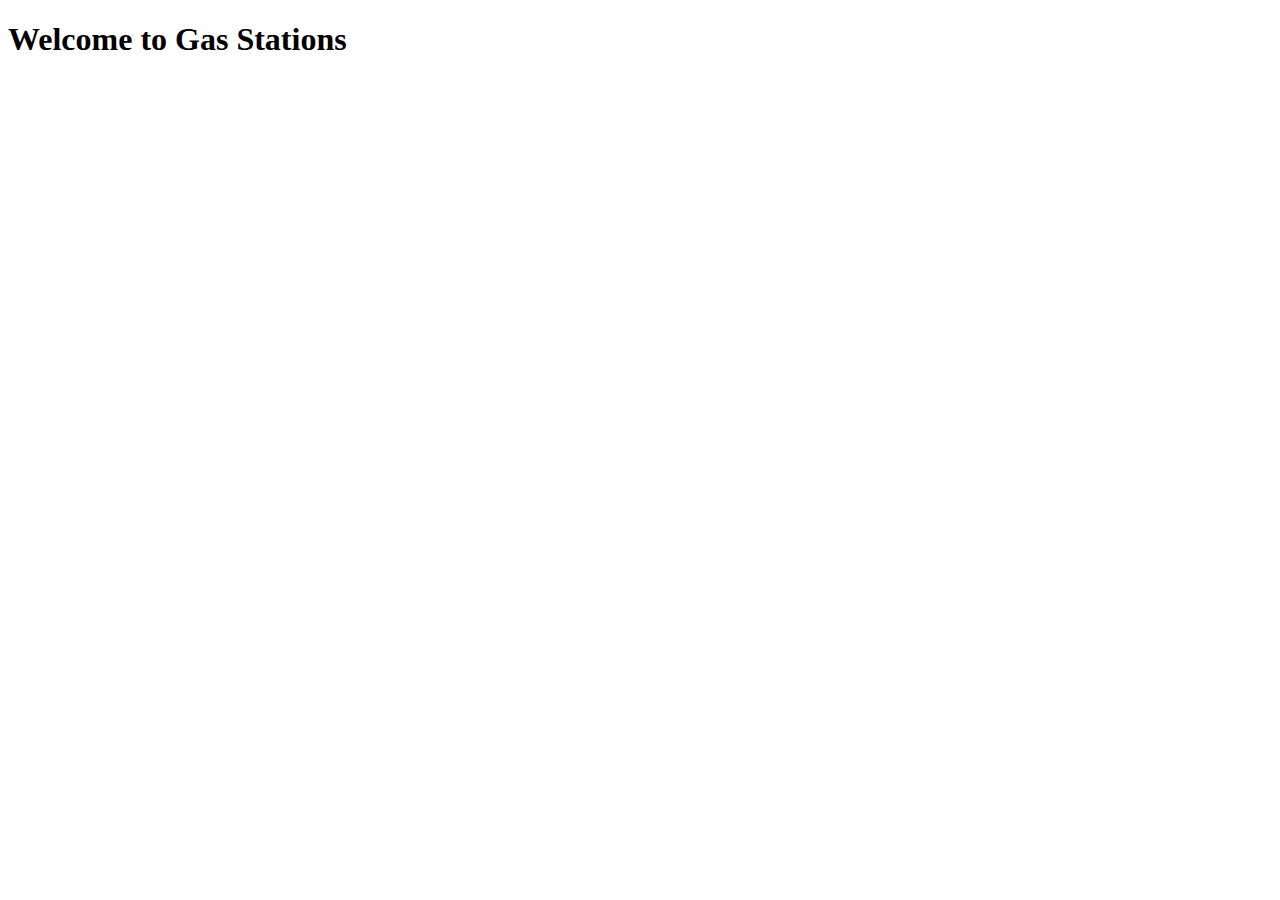
<file: GasStations/target/classes/templates/index.html>
<!DOCTYPE html>
<html lang="en" xmlns:th="http://www.thymeleaf.org">
<html lang="en">

<div th:replace="fragments/head :: head"></div>

<body class="home-p">

<div class="wrapper">

    <div th:replace="fragments/header :: header"></div>

    <div class="text-box">
        <h1>Welcome to Gas Stations</h1>
        <br>

    </div>

</div>

</body>

</html>
</file>
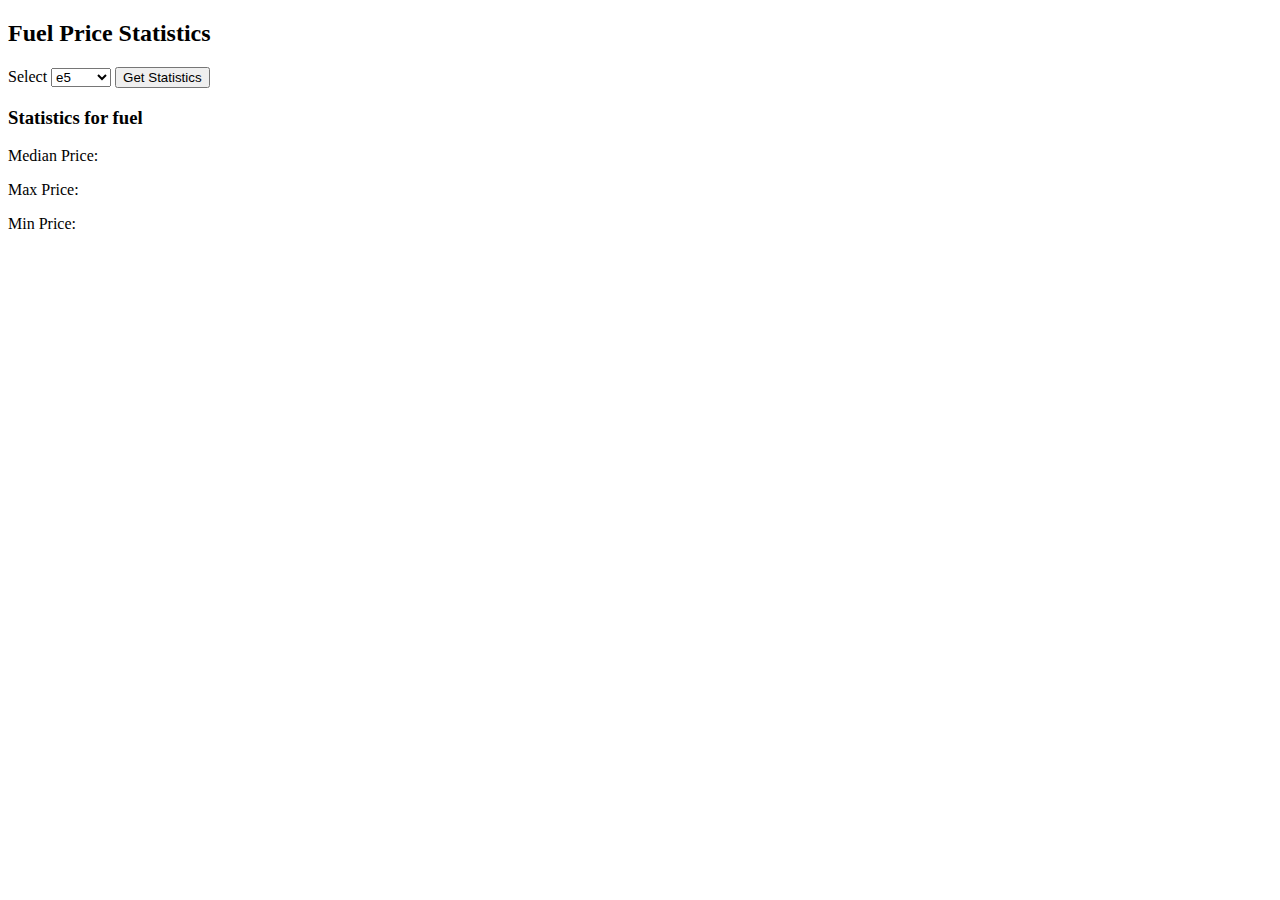
<file: GasStations/target/classes/templates/fuel-prices.html>
<!DOCTYPE html>
<html lang="en" xmlns:th="http://www.thymeleaf.org">
<html lang="en">

<div th:replace="fragments/head :: head"></div>

<body class="fuel-prices">

<div th:replace="fragments/header :: header"></div>

<div class="form-container">
    <h2>Fuel Price Statistics</h2>

    <form class="fuel-form" th:action="@{/fuel-prices}" th:method="GET">
        <label for="fuelType">Select</label>
        <select id="fuelType" name="fuelType">
            <option value="e5">e5</option>
            <option value="e10">e10</option>
            <option value="diesel">Diesel</option>
        </select>
        <button type="submit" class="statistics">Get Statistics</button>
    </form>
</div>

<div class="container" th:if="${fuelPriceStatistics != null}">
    <h3>Statistics for fuel</h3>
    <p>Median Price: <span th:text="${fuelPriceStatistics.median}"></span></p>
    <p>Max Price: <span th:text="${fuelPriceStatistics.max}"></span></p>
    <p>Min Price: <span th:text="${fuelPriceStatistics.min}"></span></p>
</div>


</body>

</html>
</file>
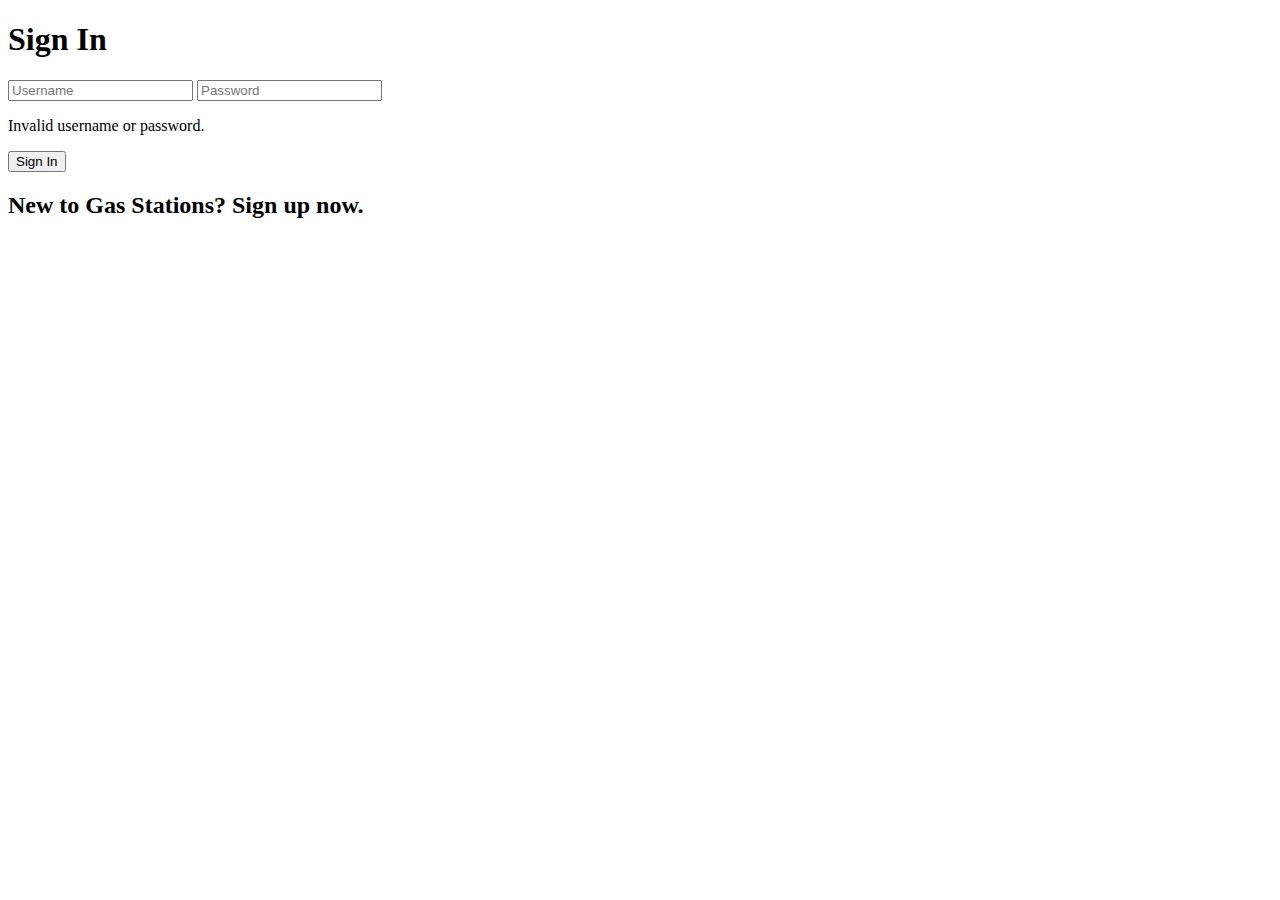
<file: GasStations/target/classes/templates/login.html>
<!DOCTYPE html>
<html lang="en" xmlns:th="http://www.thymeleaf.org">
<html lang="en">

<div th:replace="fragments/head :: head"></div>

<body class="login-p">

<div th:if="${successMessage}">
    <p class="success-message" th:text="${successMessage}"></p>
</div>

<div class="container">
    <h1>Sign In</h1>

    <form th:method="POST"
          th:action="@{/users/login}">

        <div class="form">
            <label for="username"></label>
            <input id="username"
                   name="username"
                   type="text"
                   min="4" max="20"
                   placeholder="Username">


            <label for="password"></label>
            <input id="password"
                   name="password"
                   type="password"
                   placeholder="Password">

            <p th:if="${bad_credentials}"
               class="errors alert alert-bg-danger">
                Invalid username or password.
            </p>


            <input type="submit" value="Sign In">

        </div>

        <div class="content">
            <h2>New to Gas Stations? <a th:href="@{/users/register}">Sign up now.</a></h2></br>
        </div>


    </form>

</div>


</body>


</html>
</file>
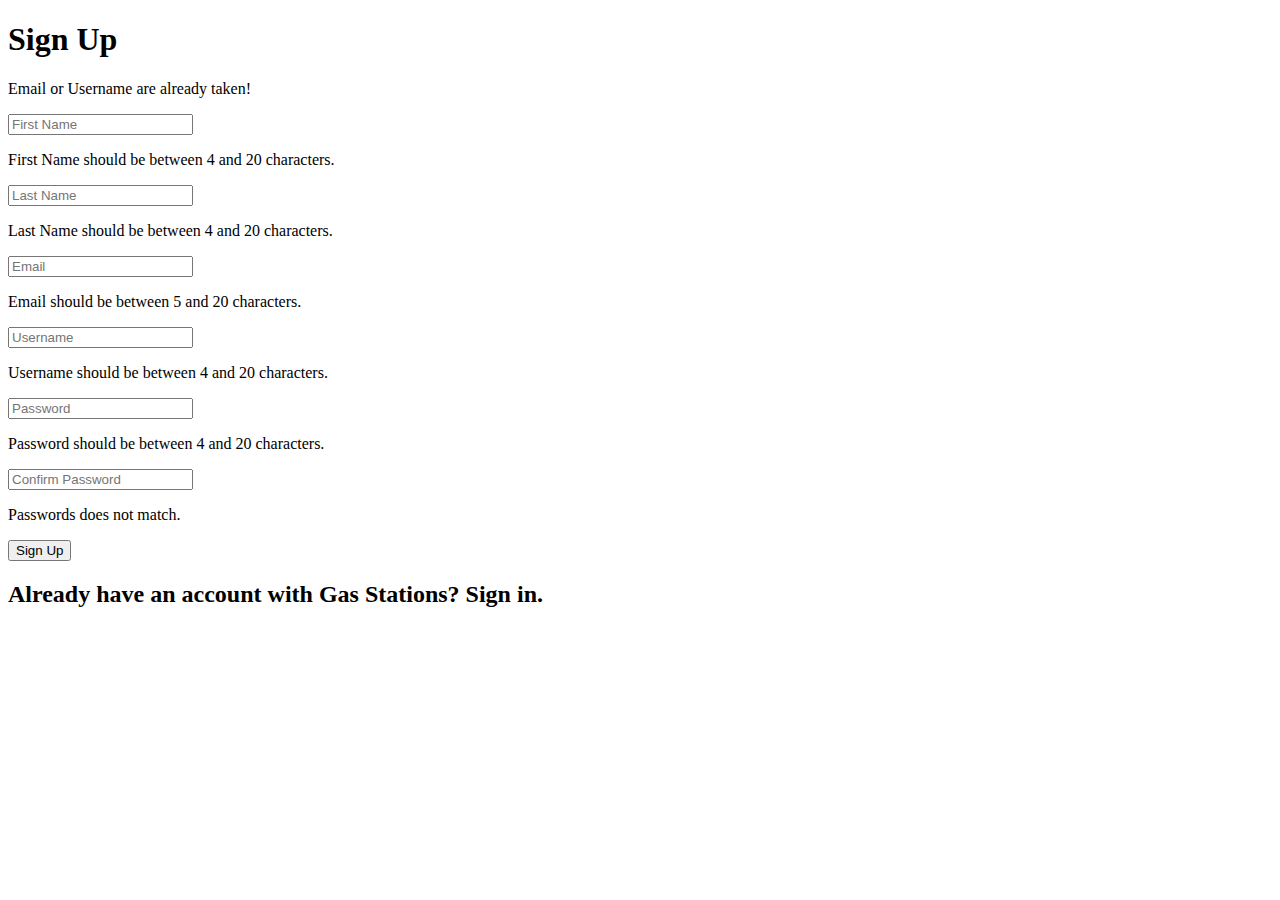
<file: GasStations/target/classes/templates/register.html>
<!DOCTYPE html>
<html lang="en" xmlns:th="http://www.thymeleaf.org">
<html lang="en">

<div th:replace="fragments/head :: head"></div>

<body class="register-p">


<div class="container">
    <h1>Sign Up</h1>

    <form th:method="POST"
          th:action="@{/users/register}"
          th:object="${userRegisterFormDto}">

        <div class="form">

            <p th:if="${error}"
               class="taken errors alert alert-danger">
                Email or Username are already taken!
            </p>

            <div class="firstAndLast">

                <div class="form-group col-md-6 mb-3">
                    <label for="firstName" class="text-white font-weight-bold"></label>
                    <input id="firstName"
                           name="firstName"
                           th:field="*{firstName}"
                           type="text"
                           min="4" max="20"
                           placeholder="First Name"
                           th:value="*{firstName}"/>

                    <p th:if="${#fields.hasErrors('firstName')}"
                       class="errors alert alert-bg-danger">
                        First Name should be between 4 and 20 characters.
                    </p>

                </div>


                <div class="form-group col-md-6 mb-3">
                    <label for="lastName" class="text-white font-weight-bold"></label>
                    <input id="lastName"
                           name="lastName"
                           th:field="*{lastName}"
                           type="text"
                           min="4" max="20"
                           placeholder="Last Name"
                           th:value="*{lastName}">

                    <p th:if="${#fields.hasErrors('lastName')}"
                       class="errors alert alert-bg-danger">
                        Last Name should be between 4 and 20 characters.
                    </p>

                </div>


            </div>

            <div class="emailAndUsername">

                <div class="form-group col-md-6 mb-3">
                    <label for="email" class="text-white font-weight-bold"></label>
                    <input id="email"
                           name="email"
                           th:field="*{email}"
                           type="email"
                           min="5"
                           max="20"
                           placeholder="Email"
                           th:value="*{email}">

                    <p th:if="${#fields.hasErrors('email')}"
                       class="errors alert alert-bg-danger">
                        Email should be between 5 and 20 characters.
                    </p>

                </div>

                <div class="form-group col-md-6 mb-3">
                    <label for="username" class="text-white font-weight-bold"></label>
                    <input id="username"
                           name="username"
                           th:field="*{username}"
                           type="text"
                           min="4" max="20"
                           placeholder="Username"
                           th:value="*{username}">

                    <p th:if="${#fields.hasErrors('username')}"
                       class="errors alert alert-bg-danger">
                        Username should be between 4 and 20 characters.
                    </p>

                </div>


            </div>

            <div class="passAndConfirmPass">

                <div class="form-group col-md-6 mb-3">
                    <label for="password" class="text-white font-weight-bold"></label>
                    <input id="password"
                           name="password"
                           th:field="*{password}"
                           type="password"
                           placeholder="Password"
                           th:value="*{password}">

                    <p th:if="${#fields.hasErrors('password')}"
                       class="errors alert alert-bg-danger">
                        Password should be between 4 and 20 characters.
                    </p>

                </div>

                <div class="form-group col-md-6 mb-3">
                    <label for="confirmPassword" class="text-white font-weight-bold"></label>
                    <input id="confirmPassword"
                           name="confirmPassword"
                           th:field="*{confirmPassword}"
                           type="password"
                           placeholder="Confirm Password"
                           th:value="*{confirmPassword}">

                    <p th:if="${#fields.hasErrors('confirmPassword')}"
                       class="errors alert alert-bg-danger">
                        Passwords does not match.
                    </p>

                </div>

            </div>

            <input type="submit" value="Sign Up">
        </div>

        <div class="content">
            <h2>Already have an account with Gas Stations? <a th:href="@{/users/login}">Sign in.</a></h2></br>

        </div>


    </form>

</div>


</body>

</html>
</file>
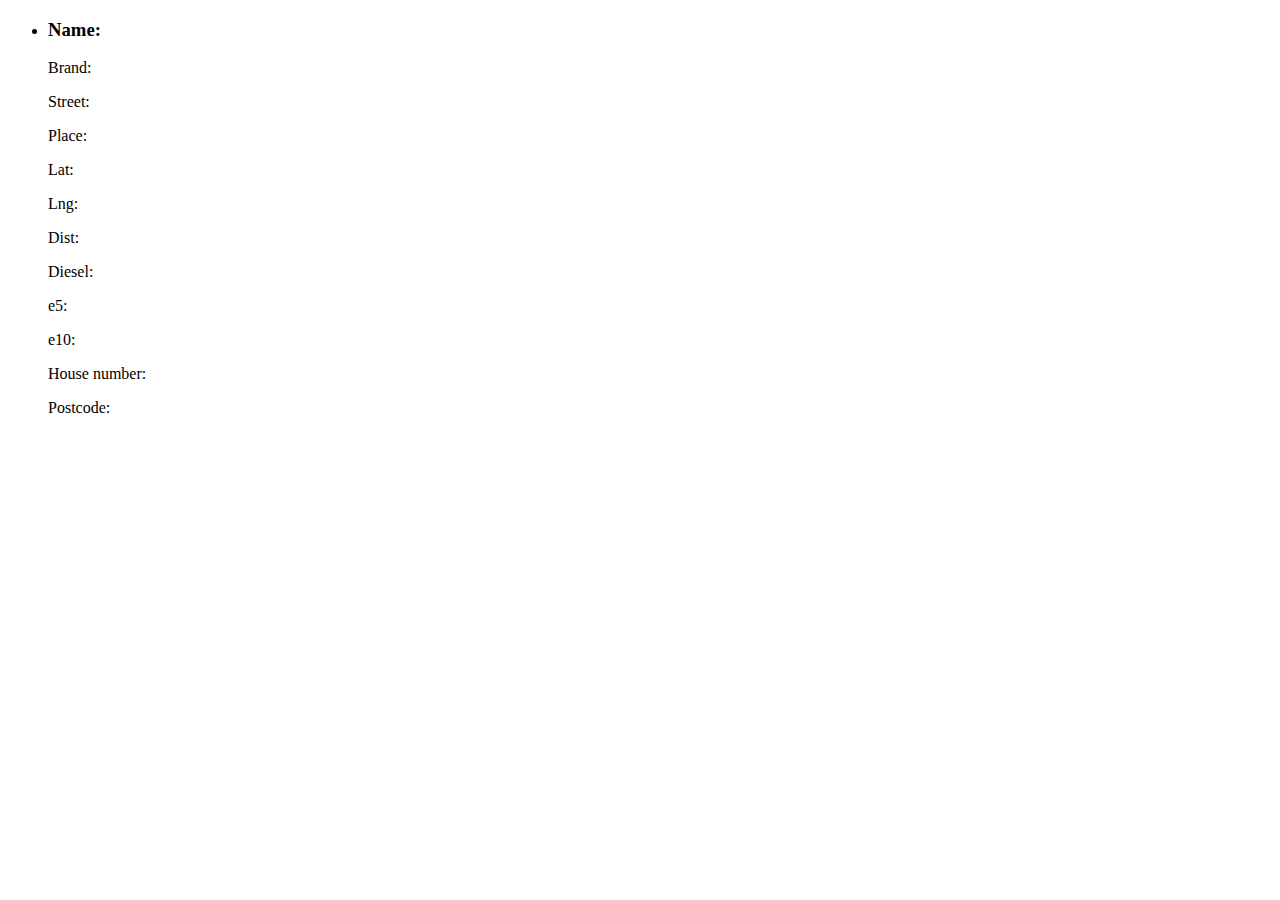
<file: GasStations/target/classes/templates/search.html>
<!DOCTYPE html>
<html lang="en" xmlns:th="http://www.thymeleaf.org">

<div th:replace="fragments/head :: head"></div>


<body class="search-p">

<div th:replace="fragments/header :: header"></div>

<div class="format">

    <div th:if="${errorMessage}" class="error-message">
        <p th:text="${errorMessage}"></p>
    </div>

    <ul class="stations">
        <li th:each="s : ${stations}">
            <h3 class="name">Name: <span th:text="${s.name}"></span></h3>
            <p class="info">Brand: <span th:text="${s.brand}"></span></p>
            <p class="info">Street: <span th:text="${s.street}"></span></p>
            <p class="info">Place: <span th:text="${s.place}"></span></p>
            <p class="info">Lat: <span th:text="${s.lat}"></span></p>
            <p class="info">Lng: <span th:text="${s.lng}"></span></p>
            <p class="info">Dist: <span th:text="${s.dist}"></span></p>
            <p class="info">Diesel: <span th:text="${s.diesel}"></span></p>
            <p class="info">e5: <span th:text="${s.e5}"></span></p>
            <p class="info">e10: <span th:text="${s.e10}"></span></p>
            <p class="info">House number: <span  th:text="${s.houseNumber}"></span></p>
            <p class="info">Postcode: <span  th:text="${s.postCode}"></span></p>
        </li>
    </ul>

</div>


</body>

</html>
</file>
